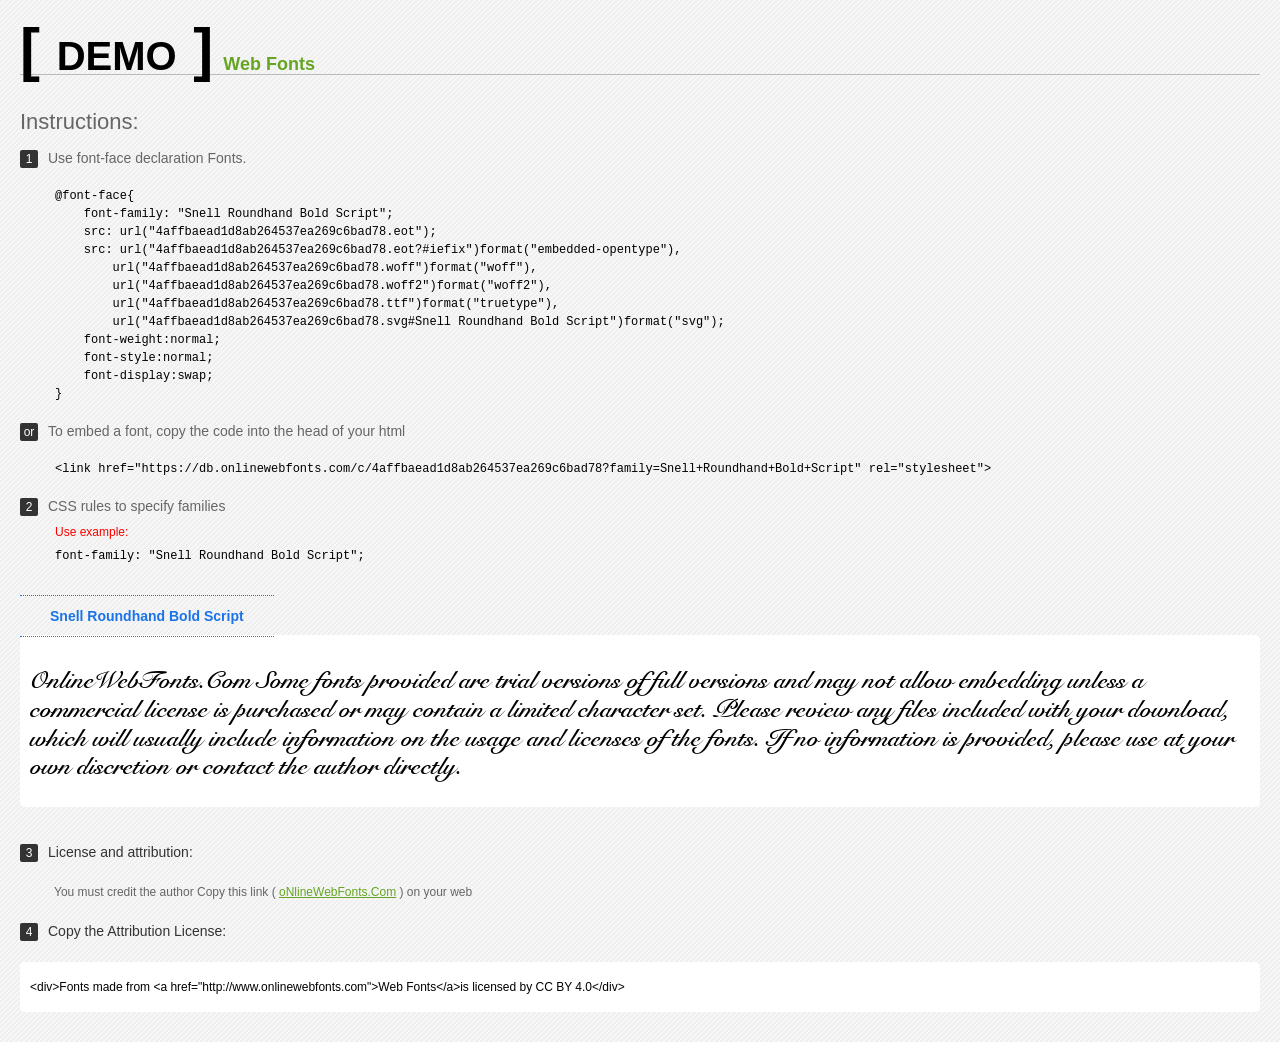
<file: font/Web Fonts Demo.html>
<!doctype html>
<html>
<head>
<meta charset="utf-8">
<title>Snell Roundhand Bold Script Fonts Demo</title>
<style type="text/css">
*{margin:0;padding:0;list-style-type:none;}body{font-family:Arial,Helvetica,sans-serif;line-height:1.5;font-size:16px;padding:20px;color:#333;background-image:url([data-uri]);}a{color:#66A523;}a:hover,.g:hover{opacity:0.7;}h1{font-size:60px;border-bottom:1px solid #bbb;line-height:20px;color:#000;text-transform:uppercase;margin-top:20px;}h1 a{font-size:18px;color:#66A523;text-decoration:none;text-transform:capitalize;margin-left:10px;}h1 font{font-size:40px;}.info{float:left;font-size:14px;margin-top:30px;color:#666;}.info .inst{font-size:22px;margin-bottom:10px;}.info span,.by span{color:#fff;border-radius:2px;display:inline-block;width:18px;height:18px;text-align:center;margin-right:10px;background-color:#333333;font-size:12px;line-height:18px;}.info .exs{font-size:12px;color:#666;margin-left:35px;display:block;}.info .exs font{color:#f00;line-height:30px;}.demo{float:left;width:100%;height:auto;padding-bottom:10px;margin-top:70px;background-color:#FFF;border-radius:5px;}.demo a{color:#1a73e8;float:left;font-weight:bold;font-size:14px;padding-right:30px;padding-left:30px;position:relative;border-top-width:1px;border-top-style:dotted;border-top-color:#1A73E8;text-decoration:none;border-bottom-width:1px;border-bottom-style:dotted;border-bottom-color:#1A73E8;line-height:40px;margin-top:-40px;}.demo .t{font-size:24px;float:left;width:calc(100% - 20px);color:#000;height:120px;margin-top:20px;line-height:1.2em;overflow-x:hidden;padding:10px;}.by{padding-top:15px;float:left;width:100%;margin-top:10px;margin-right:0;margin-bottom:10px;margin-left:0;font-size:14px;color:#666;}.by .b{padding-top:10px;padding-bottom:10px;color:#333;}.by .a{padding-top:10px;padding-bottom:10px;margin-left:34px;font-size:12px;}.te{width:100%;height:auto;border:0px solid #CCC;resize:none;float:left;margin-top:10px;line-height:16px;overflow:hidden;border-radius:5px;color:#000000;background-color:#FFF;font-size:12px;margin-bottom:20px;text-indent:10px;padding-top:17px;padding-bottom:17px;}pre{color:#000;}
</style>
<style type="text/css">

@font-face{
    font-family: "Snell Roundhand Bold Script";
    src: url("4affbaead1d8ab264537ea269c6bad78.eot");
    src: url("4affbaead1d8ab264537ea269c6bad78.eot?#iefix")format("embedded-opentype"),
        url("4affbaead1d8ab264537ea269c6bad78.woff")format("woff"),
        url("4affbaead1d8ab264537ea269c6bad78.woff2")format("woff2"),
        url("4affbaead1d8ab264537ea269c6bad78.ttf")format("truetype"),
        url("4affbaead1d8ab264537ea269c6bad78.svg#Snell Roundhand Bold Script")format("svg");
    font-weight:normal;
    font-style:normal;
    font-display:swap;
}

</style>
</head>
<body>
<h1> <span>[ <font>Demo</font> ]</span><a href="http://www.onlinewebfonts.com" target="_blank">Web Fonts</a></h1>
<div class="info">
  <div class="inst">Instructions:</div>
  <span>1</span>Use font-face declaration Fonts.
  <div class="exs">
    <pre>

@font-face{
    font-family: "Snell Roundhand Bold Script";
    src: url("4affbaead1d8ab264537ea269c6bad78.eot");
    src: url("4affbaead1d8ab264537ea269c6bad78.eot?#iefix")format("embedded-opentype"),
        url("4affbaead1d8ab264537ea269c6bad78.woff")format("woff"),
        url("4affbaead1d8ab264537ea269c6bad78.woff2")format("woff2"),
        url("4affbaead1d8ab264537ea269c6bad78.ttf")format("truetype"),
        url("4affbaead1d8ab264537ea269c6bad78.svg#Snell Roundhand Bold Script")format("svg");
    font-weight:normal;
    font-style:normal;
    font-display:swap;
}

</pre>
  </div>
  <span>or</span>To embed a font, copy the code into the head of your html
  <div class="exs">
<br/><pre>&lt;link href=&quot;https://db.onlinewebfonts.com/c/4affbaead1d8ab264537ea269c6bad78?family=Snell+Roundhand+Bold+Script&quot; rel=&quot;stylesheet&quot;&gt;</pre><br/>
  </div>
  <span>2</span>CSS rules to specify families
  <div class="exs"><font>Use example:</font> <br/>
    <pre>
font-family: &quot;Snell Roundhand Bold Script&quot;;
</pre>
  </div>
</div>
<!--demo-->
<div class="demo"><a href="https://www.onlinewebfonts.com/download/4affbaead1d8ab264537ea269c6bad78" target="_blank">Snell Roundhand Bold Script</a>
  <div class="t" style='font-family:"Snell Roundhand Bold Script"'>
  OnlineWebFonts.Com Some fonts provided are trial versions of full versions and may not allow embedding 
unless a commercial license is purchased or may contain a limited character set. 
Please review any files included with your download, 
which will usually include information on the usage and licenses of the fonts. 
If no information is provided, 
please use at your own discretion or contact the author directly.</div>
</div>
<!--demo-->
<div class="by">
  <div class="b"><span>3</span>License and attribution:</div>
  <div class="a">You must credit the author Copy this link ( <a href="http://www.onlinewebfonts.com" target="_blank">oNlineWebFonts.Com</a> ) on your web</div>
  <div class="b"><span>4</span>Copy the Attribution License:</div>
  <div class="te">&lt;div&gt;Fonts made from &lt;a href="http://www.onlinewebfonts.com"&gt;Web Fonts&lt;/a&gt;is licensed by CC BY 4.0&lt;/div&gt;</div>
</div>
</body>
</html>
</file>
